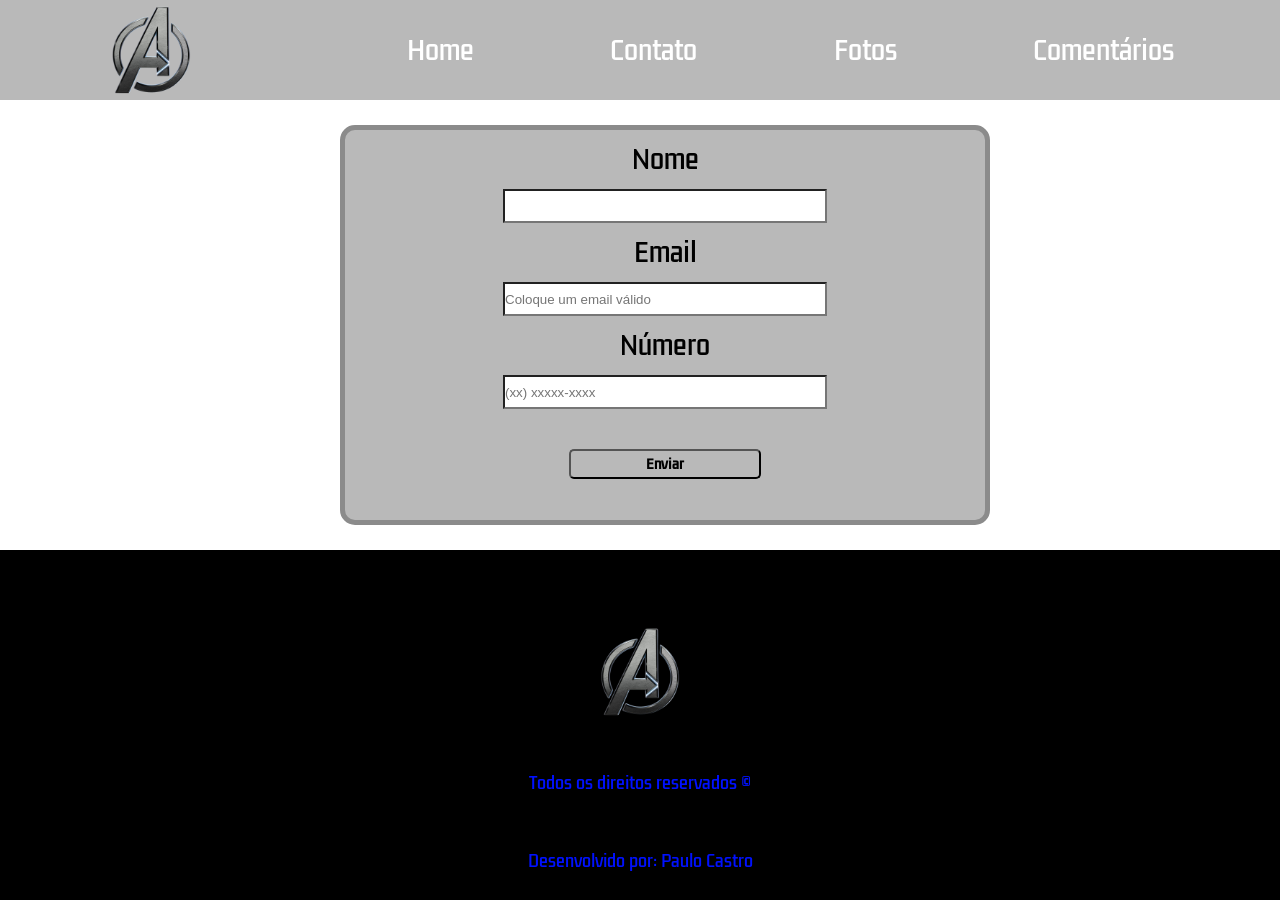
<file: modulo-2/contato.html>
<!DOCTYPE html>
<html lang="pt-br">
<head>
    <meta charset="UTF-8">
    <meta name="viewport" content="width=device-width, initial-scale=1.0">
    <title>Contato - Avengers: Endgame</title>
    <link rel="stylesheet" href="./styles.css">
    <link rel="stylesheet" href="./styles-contato.css">
</head>
<body>
    <header class="cabecalho">
        <img id="logo" src="./media/avengers-logo.png"/>
        <nav>
            <ul class="ul-header">
                <a href="./index.html">
                    <li class="li-header">Home</li>
                </a>
                <a href="./contato.html">
                    <li class="li-header">Contato</li>
                </a>
                <a href="./fotos.html">
                    <li class="li-header">Fotos</li>
                </a>
                <a href="./comentarios.html">
                    <li class="li-header">Comentários</li>
                </a>
            </ul>
        </nav>
    </header>

    <div class="div-contato">
        <form class="form-contato" action="./contato.html">
            <label class="label-contato" for="name">Nome</label>
            <input class="input-contato" style="display: block" id="text" type="text" name="name">

            <label class="label-contato" for="email">Email</label>
            <input class="input-contato" style="display: block" id="email" type="email" name="email" placeholder="Coloque um email válido">

            <label class="label-contato" for="number">Número</label>
            <input class="input-contato" style="display: block" id="number" type="number" name="number" placeholder="(xx) xxxxx-xxxx">

    
            <button class="button-contato">Enviar</button>

        </form>
    </div>





    <footer>
        <img style="object-fit: contain;" id="logo" src="./media/avengers-logo.png" />
        <span>Todos os direitos reservados ©</span>
        <span>Desenvolvido por: Paulo Castro</span>

        <nav class="footer-navigation">
            <ul class="footer-list">
                <a href="./index.html">
                    <li class="li-header">Home</li>
                </a>
                <a href="./contato.html">
                    <li class="li-header">Contato</li>
                </a>
                <a href="./fotos.html">
                    <li class="li-header">Fotos</li>
                </a>
                <a href="./comentarios.html">
                    <li class="li-header">Comentários</li>
                </a>
            </ul>
        </nav>

    </footer>
</body>
</html>
</file>
<file: modulo-2/styles.css>
@import url('https://fonts.googleapis.com/css2?family=Kdam+Thmor+Pro&display=swap');

* {
    margin: 0;
    padding: 0;
    background-color: black;
    list-style: none;
    text-decoration: none;
}

.cabecalho {
    height: 100px;
    display: flex;
    justify-content: space-around;
    align-items: center;
    background-color: #b9b9b9;
}

nav {
    width: 60%;
}

.ul-header {
    background-color: #b9b9b9;
    display: flex;
    width: 100%;
    justify-content: space-between;
}

.li-header {
    background-color: #b9b9b9;
    list-style: none;
    color: white;
    cursor: pointer;
    font-size: 25px;
    transition: .5s;
    font-family: 'Kdam Thmor Pro', sans-serif;
}

li:hover {
    color: #0011ff;
}

#logo {
    width: 90px;    
    background-color: transparent;
    height: auto;
}

#banner {
    background-image: url('https://i.pinimg.com/originals/24/0d/35/240d35932ca1da5d0612d812729f8fcc.jpg');
    background-position: 50% 0%;
    background-size: cover;
    width: 100%;
    height: 600px;
}

#trailer-container {
    width: 100%;
    height: 400px;
    display: flex;
    justify-content: center;
}

.content {
    width: 60%;
    display: flex;
    align-items: center;
    justify-content: space-between;
}

.trailer {
    width: 80%;
}

#sinopse {
    width: 50%;
    display: flex;
    flex-direction: column;
    justify-content: space-between;
    margin-left: 30px;
}

.description {
    color: #b9b9b9;
    font-size: 19px;
    font-family: 'Kdam Thmor Pro', sans-serif;
    width: 150%;
}

.button {
    width: 200px;
    height: 60px;
    background-color: #0011ff;
    color: white;
    padding: 8px 10px;
    border-radius: 10px;
    font-family: 'Kdam Thmor Pro', sans-serif;
    cursor: pointer;
    transition: .6s;
    font-size: 20px;
    display: flex;
    justify-content: center;
    align-items: center;
    font-weight: bold;
    border: none;
    outline: none;
    margin-top: 25px;
}

.button:hover {
    background-color: white;
    color: #0011ff;
    border: 2px solid #0011ff;
}

.actor-cards-container {
    width: 100%;
    display: flex;
    justify-content: center;
    margin-top: 50px;
}

.cards-content {
    width: 90%;
    display: grid;
    grid-template-columns: repeat(3, 1fr);
    row-gap: 20px;
    column-gap: 40px;
}

.card {
    width: 100%;
    height: 700px;
    background-size: cover;
    background-position: 50% 0%;
    border-radius: 10px;
    cursor: pointer;
    transition: 1s;
    display: flex;
    flex-direction: column;
    justify-content: flex-start;
    padding: 10px 0 0 10px;
    color: white;
    align-items: center;
    font-size: 20px;
    font-family: 'Kdam Thmor Pro', sans-serif;
}

.card:hover {
    transform: scale(1.04);
}

.banner-1 {
    background-image: url('https://sm.ign.com/t/ign_br/screenshot/default/iron-man_k3cm.1080.jpg');
}

.banner-2 {
    background-image: url('https://s.aficionados.com.br/imagens/vingadores-ultimato-6-0_cke.jpg');
}

.banner-3 {
    background-image: url('https://s.aficionados.com.br/imagens/vingadores-ultimato-7-0_cke.jpg');
}

footer {
    height: 300px;
    margin-top: 50px;
    display: flex;
    flex-direction: column;
    align-items: center;
    justify-content: space-around;
}

span {
    color: #0011ff;
    font-family: 'Kdam Thmor Pro', sans-serif;
}

.footer-navigation {
    display: none;
}

.footer-list {
    background-color: black;
    display: flex;
    flex-direction: column;
    align-items: center;
}


@media (max-width: 768px) {
    .footer-navigation {
        display: block;
    }

    li {
        background-color: black;
    }

    nav {
        display: none;
    }

    #banner {
        background-position: 40%;
    }

    #trailer-container {
        width: 100%;
        height: 400px;
        display: flex;
        flex-direction: column;
        align-items: center;
    }

    .trailer {
        width: 100%;
    }

    .content {
        width: 95%;
        display: flex;
        flex-direction: column;
    }

    #sinopse {
        width: 95%;
        display: flex;
        flex-direction: column;
        justify-content: space-between;
        margin-left: 0px;
    }

    .description {
        width: 100%;
    }

    .button {
        width: 100%;
        margin-top: 30px;
    }

    .cards-content {
        grid-template-columns: 1fr;
        margin-top: 100px;
    }
}
</file>
<file: modulo-2/styles-contato.css>
.div-contato {
    width: 100%;
    height: 400px;
    padding: 25px;
    background-color: white;
    display: flex;
    justify-content: center;
    font-family: 'Kdam Thmor Pro', sans-serif;
}

form, label, button {
    background-color: transparent;
}

.form-contato {
    width: 50%;
    background-color: #b9b9b9;
    display: flex;
    flex-direction: column;
    border: 5px solid #8b8b8b;
    border-radius: 15px;
}

.label-contato {
    font-size: 25px;
    padding: 10px;
    align-self: center;
}

.input-contato {
    width: 50%;
    height: 30px;
    background-color: white;
    align-self: center;
}

.button-contato {
    width: 30%;
    height: 30px;
    margin: 40px;
    border-radius: 5px;
    align-self: center;
    background-color: #b9b9b9;
    font-family: 'Kdam Thmor Pro', sans-serif;
    font-weight: bold;
    transition: 0.7s;
}

.button-contato:hover {
    background-color: black;
    color: white;
}
</file>
